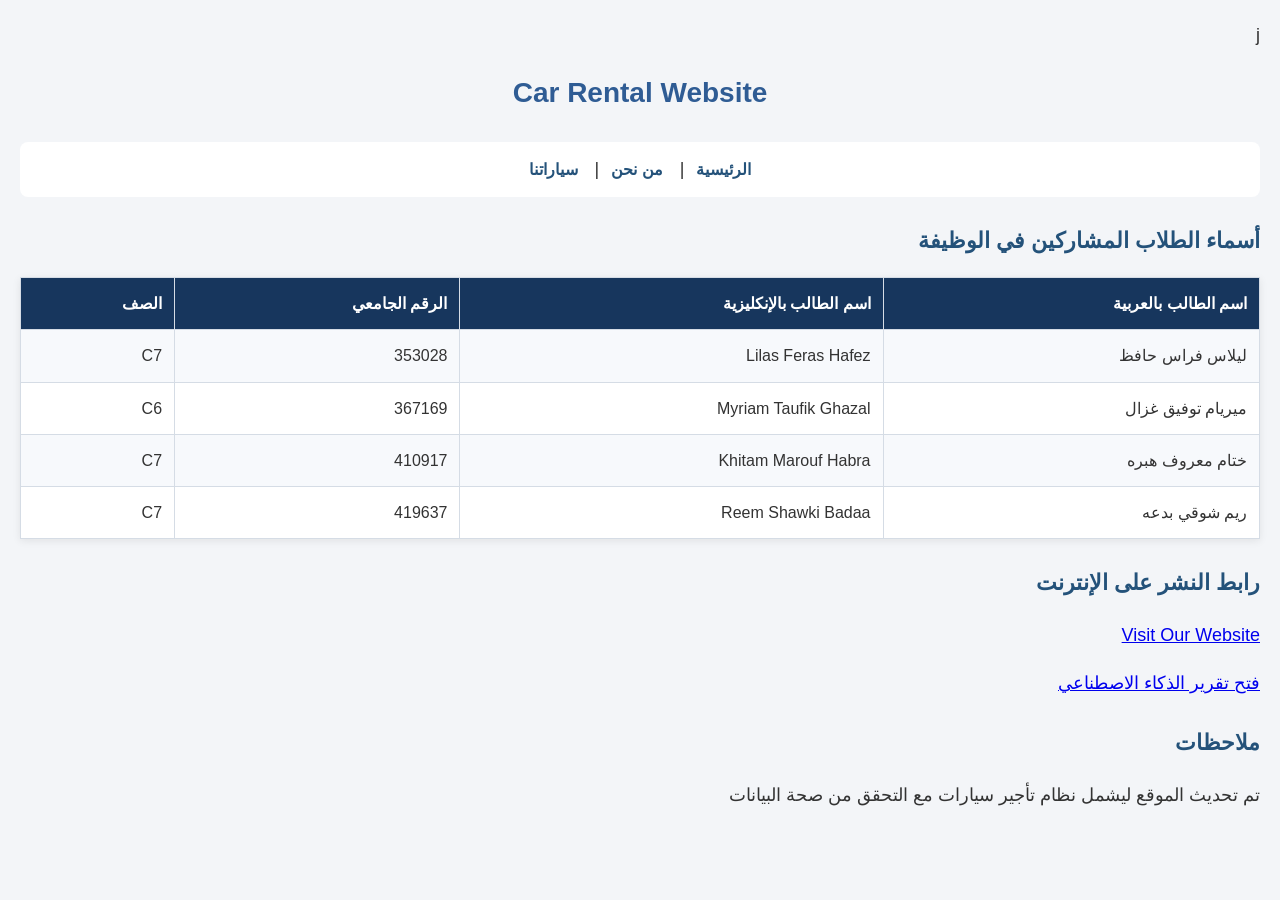
<file: index.html>
<!DOCTYPE html  PUBLIC "-//W3C//DTD XHTML 1.0 Strict//EN" "http://www.w3.org/TR/xhtml1/DTD/xhtml1-strict.dtd">j

<html  xmlns="http://www.w3.org/1999/xhtml" xml:lang="ar" lang="ar" dir="rtl">
    
<head>
    <meta http-equiv="content-type"  content="text/html; charset=UTF-8"/>
    <title> Car Rental Website - Home </title>
    <link rel="stylesheet"  type="text/css" href="style.css" />
</head>

<body>
    
     <h1>Car Rental Website</h1>
        <p class="navigation">
              <a href="home.html">الرئيسية</a>|
              <a href="AboutUs.html">من نحن</a>|
              <a href="Cars.html">سياراتنا</a>
              
         </p>

<h2> أسماء الطلاب المشاركين في الوظيفة </h2>
<table>
  <tbody>
    <tr>
        <th> اسم الطالب بالعربية</th>
        <th> اسم الطالب بالإنكليزية</th>
        <th> الرقم الجامعي</th>
        <th> الصف</th>
    </tr>

        <tr>
            <td> ليلاس فراس حافظ</td>
            <td> Lilas Feras Hafez</td>
            <td> 353028</td>
            <td>  C7 </td>
        </tr>

         <tr>
              <td> ميريام توفيق غزال</td>
              <td> Myriam Taufik Ghazal</td>
              <td> 367169</td>
               <td>  C6</td>
         </tr>
         <tr>
                <td> ختام معروف هبره </td>
                <td> Khitam Marouf Habra</td>
                <td>  410917</td>
                <td> C7 </td>
         </tr>
          <tr>
                <td> ريم شوقي بدعه </td>
                <td> Reem Shawki Badaa</td>
                <td> 419637</td>
                <td> C7 </td>
             </tr>
  </tbody>
</table>

<h2>رابط النشر على الإنترنت  </h2>

<p>
    <a href="https://lilashafez052-oss.github.io/car_rental_website">Visit Our Website</a>
</p>

<p> 
       <a href=" AI_Feature_Report.docx">
        فتح تقرير الذكاء الاصطناعي
       </a>
</p>

<h2>ملاحظات</h2>
<p>تم تحديث الموقع ليشمل نظام تأجير سيارات  مع التحقق من صحة البيانات </p>

</body>
</html>
</file>
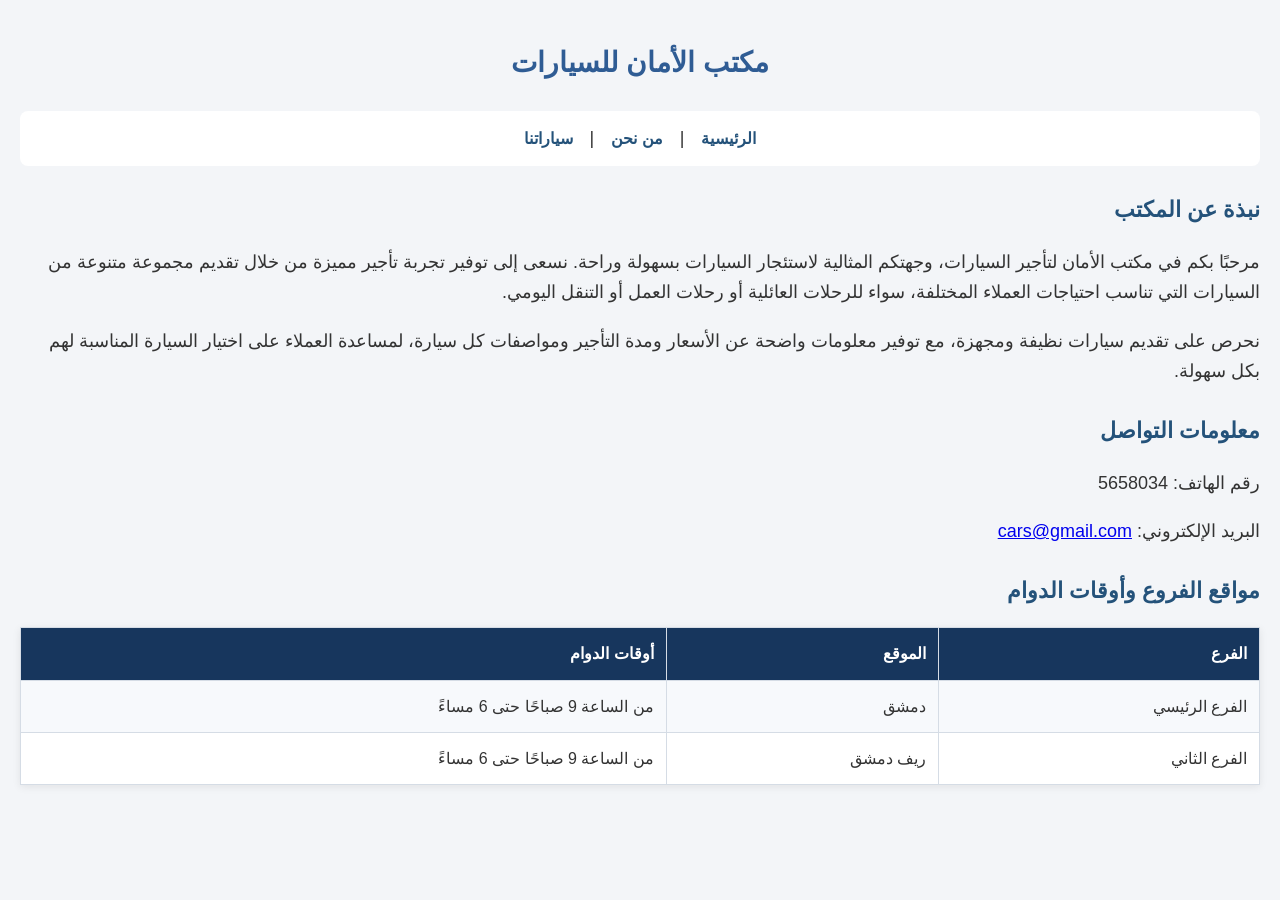
<file: AboutUs.html>
<!DOCTYPE html PUBLIC "-//W3C//DTD XHTML 1.0 Strict//EN" "http://www.w3.org/TR/xhtml1/DTD/xhtml1-strict.dtd">
<html xmlns="http://www.w3.org/1999/xhtml" xml:lang="ar" lang="ar" dir="rtl">

<head>
      <meta http-equiv="Content-Type" content="text/html; charset=UTF-8" />
     <title>من نحن - مكتب تأجير السيارات</title>
     <link rel="stylesheet" type="text/css" href="style.css" />
</head>

<body>
     <h1>مكتب الأمان للسيارات </h1>
      
  <p class="navigation">
    <a href="home.html">الرئيسية</a> |
    <a href="AboutUs.html">من نحن</a> |
    <a href="Cars.html">سياراتنا</a> 
    
  </p>

  <h2>نبذة عن المكتب</h2>
  <p>

   مرحبًا بكم في مكتب الأمان لتأجير السيارات، وجهتكم المثالية لاستئجار السيارات بسهولة وراحة. نسعى إلى توفير تجربة تأجير مميزة من خلال تقديم مجموعة متنوعة من السيارات التي تناسب احتياجات العملاء المختلفة، سواء للرحلات العائلية أو رحلات العمل أو التنقل اليومي.</p>
   <p>
  نحرص على تقديم سيارات نظيفة ومجهزة، مع توفير معلومات واضحة عن الأسعار ومدة التأجير ومواصفات كل سيارة، لمساعدة العملاء على اختيار السيارة المناسبة لهم بكل سهولة.
</p>

  <h2>معلومات التواصل</h2>

        <p>رقم الهاتف: 5658034</p>

        <p> البريد الإلكتروني: <a href="mailto:cars@gmail.com">cars@gmail.com</a></p>
  

  <h2>مواقع الفروع وأوقات الدوام</h2>
  

  <table>
    <tbody>
    <tr>
          <th>الفرع</th>
          <th>الموقع</th>
          <th>أوقات الدوام</th>
    </tr>
    <tr>
          <td>الفرع الرئيسي</td>
          <td>دمشق</td>
          <td>من الساعة 9 صباحًا حتى 6 مساءً</td>
    </tr>
    <tr>
          <td>الفرع الثاني</td>
          <td>ريف دمشق</td>
          <td>من الساعة 9 صباحًا حتى 6 مساءً</td>
    </tr>
    </tbody>
  </table>
</body>
</html>
</file>
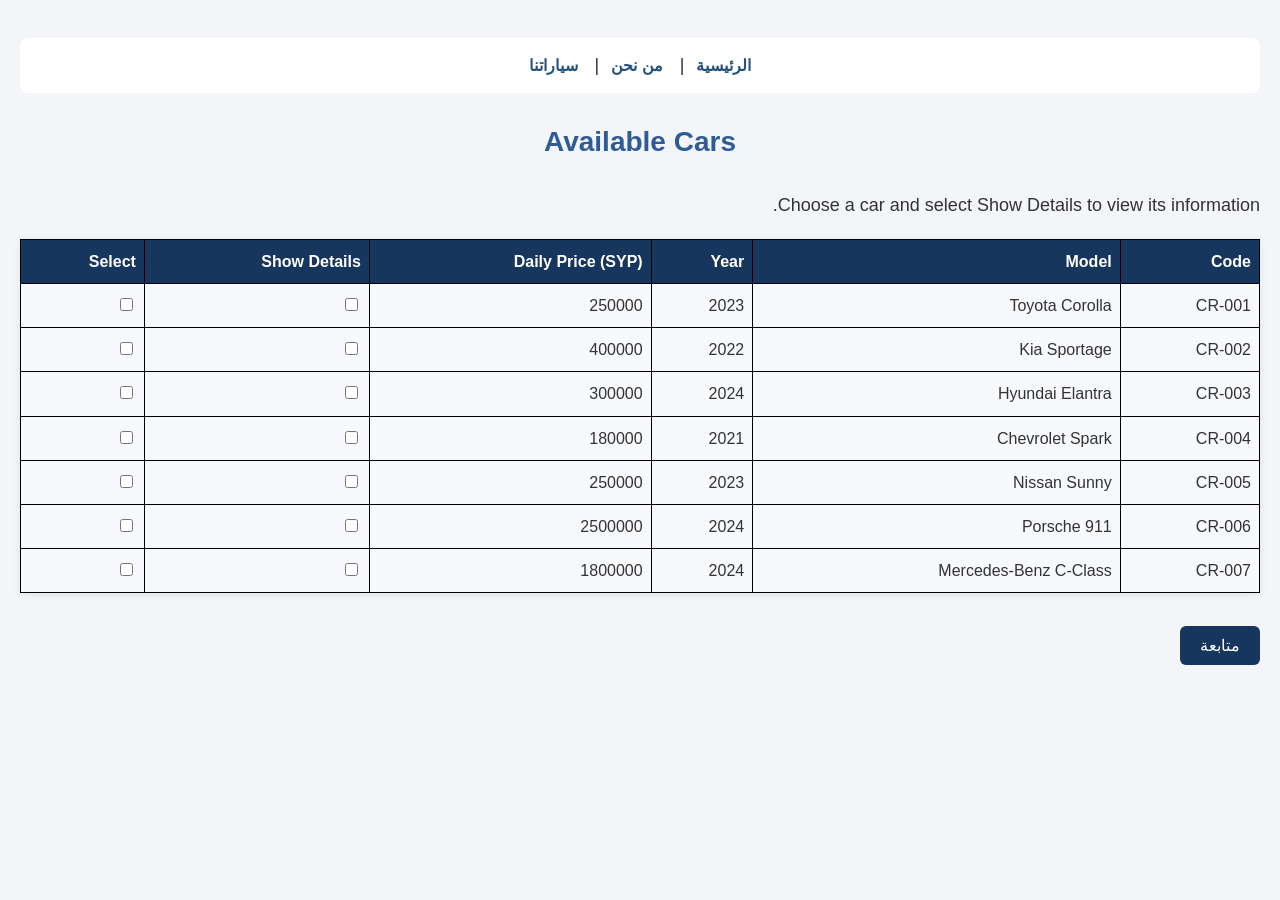
<file: Cars.html>
<!DOCTYPE html PUBLIC "-//W3C//DTD XHTML 1.0 Strict//EN" "http://www.w3.org/TR/xhtml1/DTD/xhtml1-strict.dtd">
<html xmlns="http://www.w3.org/1999/xhtml" xml:lang="ar" lang="ar" dir="rtl">

<head>
    <meta http-equiv="Content-Type" content="text/html; charset=UTF-8" />
    <title>Our Cars - Car Rental Website</title>
    <link rel="stylesheet" type="text/css" href="style.css"/>
</head>
 


<body>
    <p class="navigation">
          <a href="home.html">الرئيسية</a>|
          <a href="AboutUs.html">من نحن</a>|
          <a href="Cars.html">سياراتنا</a> 
        
    </p>

    <h1>Available Cars</h1>
    <p>Choose a car and select Show Details to view its information.</p>

<table class="cars-table">
    <tbody>
        <tr>
            <th>Code</th>
            <th>Model</th>
            <th>Year</th>
            <th>Daily Price (SYP)</th>
            <th>Show Details</th>
            <th>Select</th>
        </tr>

        <tr>
            <td>CR-001</td>
            <td>Toyota Corolla</td>
            <td>2023</td>
            <td>250000</td>
            <td><input type="checkbox" class="details-check" value="info1" /></td>
            <td><input type="checkbox" name="car" value="CR-001" /></td>
        </tr>

<tr id="info1" style="display:none;">
 <td colspan="6" dir="rtl">
    <p>
    <img src="images/Toyota corolla.jpg" alt="Toyota corolla 2023"  class="car-img"/>
    </p>
    
    
                                                   
   <ul>

<li> سيارة تويوتا كورولا، موديل 2023، تتميز بناقل حركة اوتوماتيك مستمر التغير مع خيار ناقل حركة يدوي 6 سرعات في إصدارات رياضية محددة مثل GR)</li> 
         <li>نوع الوقود بنزين  </li>
         <li>بالاضافة الى 5 مقاعد تتسع لخمس ركاب  </li>
         <li> عداد الكيلومترات يتراوح عادة بين 30,000 إلى 65,000 كيلومتر (في حالة الاستخدام اليومي الطبيعي والمتوسط، بمعدل 15,000 - 20,000 كم سنوياً).</li>
         <li>   الألوان الخارجيّة المتاحة: تتنوع ألوان المصنع بحسب الفئة، ومن أبرزها

         <ol> 
               <li> الأبيض الناصع / اللؤلؤي (Ice Cap / Wind Chill Pearl)</li>

               <li> الأسود الميتاليك (  Metallic   Midnight Black)</li>

                <li> الفضي (Classic Silver Metallic)</li>

                 <li> الأزرق (Blueprint)</li>
         </ol>
    </li>
 </ul>

 </td>
 </tr>

        <tr>
            <td>CR-002</td>
            <td>Kia Sportage</td>
            <td>2022</td>
            <td>400000</td>
            <td><input type="checkbox" class="details-check" value="info2" /></td>
            <td><input type="checkbox" name="car" value="CR-002" /></td>
        </tr>
    <tr id="info2" style="display:none;">
    <td colspan="6" dir="rtl">
           <img src="images/kia Sportage.png" alt="Kia Sportage 2022" class="car-img"/>

    <ul> 

        <li> سيارة كيا سبورتاج، موديل 2022، تتميز  بناقل حركة  أوتوماتيك (عادة من 6 إلى 8 سرعات، أو دبل كلتش DCT بـ 7 سرعات حسب الفئة والمحرك).</li>

        <li>نوع الوقود بنزين وتتوفر ايضا بمحركات ديزيل </li> 

        <li> بالإضافة إلى خمسة مقاعد </li>

        <li> عداد الكيلومترات يتراوح تقريباً بين 50,000 إلى 80,000 كيلومتر (بمعدل استخدام طبيعي بين 15,000 إلى 20,000 كم سنوي</li>

    <li> الألوان الخارجيّة المتاحة:

      <ol> 
            <li> الأبيض اللؤلؤي (Snow White Pearl)</li>

            <li>الأسود اللامع (Ebony Black / Fusion Black)</li>

            <li> الفضي الميتاليك (Steel Gray)</li>

            <li> الرمادي الداكن (Gravity Gray)</li>

            <li> الأحمر (Dawngrow / Infrared Pearl)</li>

            <li> الأزرق (Pacific Blue / Vesta Blue)</li>
       </ol>
    </li>
 </ul>
</td> 
 </tr>

        <tr>
            <td>CR-003</td>
            <td>Hyundai Elantra</td>
            <td>2024</td>
            <td>300000</td>
            <td><input type="checkbox" class="details-check" value="info3" /></td>
            <td><input type="checkbox" name="car" value="CR-003" /></td>
        </tr>

    <tr id="info3" style="display:none;">
    <td colspan="6" dir="rtl">
            <img src="images/Hyundai Elantra.jpg" alt="Hyundai Elantra 2024" class="car-img"/>
<ul>
       <li> سيارة هيونداي إلنترا، موديل 2024،تتميز بناقل الحركة: أوتوماتيك مستمر التغير الذكي (IVT / CVT) في الفئات القياسية، أو دبل كلتش DCT بـ 7 سرعات في الطرازات الرياضية (مثل N-Line).</li>
       <li>نوع الوقود بنزين وتتوفر أيضاً بطرازاتهايبرد Hybrid متصلة بمحرك كهربائي </li>
      <li> بالإضافة إلى خمسة مقاعد </li>
      <li>عداد الكيلومترات يتراوح تقريباً بين 30,000 إلى 50,000 كيلومتر (بمعدل استخدام طبيعي بين 15,000 إلى 20,000 كم سنوياً)</li>

    <li>الألوان الخارجيّة المتاحة: تتوفر بمجموعة مميزة من الألوان منها 
        <ol> 
            <li>الأبيض اللؤلؤي (Serenity White Pearl)</li>
            <li> الأسود (Abyss Black Pearl) </li>
            <li>الرمادي الميتاليك (Fluid Metal / Ecotronic Gray / Amazon Gray)</li>
            <li>  الأزرق (Intense Blue)  </li>
            <li> الأحمر (Ultimate Red)  </li>
            <li>الأخضر (Exotic Green) </li>
        </ol>
    </li>
</ul>
     </td>
        </tr>

        <tr>
            <td>CR-004</td>
            <td>Chevrolet Spark</td>
            <td>2021</td>
            <td>180000</td>
            <td><input type="checkbox" class="details-check" value="info4" /></td>
            <td><input type="checkbox" name="car" value="CR-004" /></td>
        </tr>
    <tr id="info4" style="display:none;">
    <td colspan="6" dir="rtl">
        <img src="images/chevrolet spark.jpg"  alt="Chevrolet Spark 2021" class="car-img"/>
<ul>
      <li> سيارة شيفروليه سبارك، موديل 2021،تتميز بناقل حركة  أوتوماتيك مستمر التغير (CVT) (كما يتوفر ناقل حركة يدوي من 5 سرعات في بعض الفئات القياسية).</li>
      <li>نوع الوقود بنزين (Gasoline)</li>
      <li>  بالإضافة إلى 4 مقاعد (مصممة لـ 4 ركاب فقط؛ حيث يتسع الصف الخلفي لراكبين) </li>
      <li>  عداد الكيلومترات يتراوح تقريباً بين 65,000 إلى 100,000 كيلومتر (بمعدل استخدام طبيعي يتراوح بين 15,000 إلى 20,000 كم سنوياً).</li>
    <li> الألوان الخارجيّة المتاحة: اشتهرت سبارك بألوانها الشبابية والمميزة، ومنها:
        <ol>  
            <li> الأبيض الناصع (Summit White)</li>
            <li>الأسود الميتاليك (Mosaic Black Metallic)</li>
            <li>  الفضي الميتاليك (Silver Ice Metallic)</li>
            <li>    الرمادي الداكن (Nightfall Gray Metallic)</li>
            <li>    الأحمر (Red Hot)</li>
            <li>   الأزرق (Mystic Blue / Caribbean Blue Metallic)</li>
        </ol>
    </li>
</ul>
    </td>
         </tr>

        <tr>
            <td>CR-005</td>
            <td>Nissan Sunny</td>
            <td>2023</td>
            <td>250000</td>
            <td><input type="checkbox" class="details-check" value="info5" /></td>
            <td><input type="checkbox" name="car" value="CR-005" /></td>
        </tr>
    <tr id="info5" style="display:none;">
    <td colspan="6" dir="rtl">
        <img src="images/nissan sunny.jpg"  alt="Nissan Sunny 2023"  class ="car-img"/>
<ul>
        <li>  سيارة نيسان  موديل 2023، تتميز بناقل حركة أوتوماتيك مستمر التغير (CVT - Xtronic) (كما يتوفر ناقل حركة يدوي من 5 سرعات في بعض الفئات القياسية الأساسية).</li>
        <li> نوع الوقود بنزين </li>
        <li>    بالإضافة إلى خمسة مقاعد تتسع لخمس ركاب </li>
        <li>  عداد الكيلومترات يتراوح تقريباً بين 45,000 إلى 65,000 كيلومتر (بمعدل استخدام طبيعي يتراوح بين 15,000 إلى 20,000 كم سنوياً).</li>
        <li> الألوان الخارجية المتاحة 
            <ol>  
                <li>  الأبيض اللؤلؤي / الأبيض (Aspen White / Brilliant White)</li>
                <li>  الأسود (Super Black)</li>
                <li>   الفضي الميتاليك (Brilliant Silver)</li>
                <li>   الرمادي / الرمادي المعدني (Gun Metallic)</li>
                <li>  الأزرق (Electric Blue)</li>
                <li>   الأحمر (Scarlet Ember / Radiant Red)</li>
                <li> البرتقالي (Monarch Orange)</li>
           </ol>
        </li>
</ul>
    </td>
          </tr>
          
        <tr>
            <td>CR-006</td>
            <td>Porsche 911</td>
            <td>2024</td>
            <td>2500000</td>
            <td><input type="checkbox" class="details-check" value="info6" /></td>
            <td><input type="checkbox" name="car" value="CR-006" /></td>
        </tr>
<tr id="info6" style="display:none;">
<td colspan="6" dir="rtl">
    <img src="images/porsche 911.jpg" alt="porsche911 2024"  class="car-img"/>
<ul>
       <li> سيارة بورش 911، موديل 2024 تتميز بناقل حركة  أوتوماتيك ثنائي الكلتش بـ 8 سرعات (PDK) (ويتوفر ناقل حركة يدوي من 7 سرعات في إصدارات رياضية خاصة مثل Carrera T و GT3</li>
       <li>   نوع الوقود: بنزين سوبر / ممتاز (Premium Gasoline).  </li>
       <li>  بالإضافة إلى 4 مقاعد (بتصميم 2+2) (مقعدان أماميّان ومقعدان خلفيّان صغيرا الحجم مناسبان للأطفال أو الأمتعة)، باستثناء طرازات الحلبات المخصصة مثل (GT3 RS / Dakar) التي تأتي بـ مقعدين فقط.</li>
       <li>   عداد الكيلومترات يتراوح تقريباً بين 10,000 إلى 30,000 كيلومتر (بمعدل استخدام بين 5,000 إلى 12,000 كم سنوياً).</li>
    <li>  الألوان الخارجيّة المتاحة
        <ol> 
            <li> الأبيض / الأبيض اللؤلؤي (White / Ice Gray Metallic)</li>
           <li>   الأسود / الأسود الميتاليك (Black / Jet Black Metallic)</li>
           <li>  الفضي الميتاليك (GT Silver Metallic)  </li>
           <li> الرمادي (Agate Grey / Chalk)</li>
           <li>   الأزرق (Shark Blue / Gentian Blue)  </li>
           <li>     الأحمر (Carmine Red / Ruby Star Neo)</li>
           <li>        الأخضر (Aventurine Green Metallic)</li>
        </ol>
    </li>
</ul>
    </td>
       </tr>

        <tr>
            <td>CR-007</td>
            <td>Mercedes-Benz C-Class</td>
            <td>2024</td>
            <td>1800000</td>
            <td><input type="checkbox" class="details-check" value="info7" /></td>
            <td><input type="checkbox" name="car" value="CR-007" /></td>
        </tr>
<tr id="info7" style="display:none;">
<td colspan="6" dir="rtl">
     <img src="images/mercedes Benz_class.jpg"   alt="Mercedes-Benz-class " class="car-img"/>
<ul>
        <li> سيارة مرسيدس  الفئة C، موديل 2024، تتميز بناقل حركة أوتوماتيك بـ 9 سرعات (9G-TRONIC / AMG SPEEDSHIFT).  </li>
        <li>نوع الوقود: بنزين ممتاز (Premium Unleaded) مدمج مع نظام هجين خفيف (Mild Hybrid 48V) لتعزيز الكفاءة (كما تتوفر إصدارات هجينة قابلة للشحن Plug-in Hybrid مثل C 63 S E-Performance). </li>
        <li> بالإضافة إلى 5 مقاعد لطراز (Sedan) (و4 مقاعد لطرازات الكوبيه والكبriolet). </li>
        <li>  عداد الكيلومترات يتراوح تقريباً بين 20,000 إلى 40,000 كيلومتر (بمعدل استخدام بين 10,000 إلى 15,000 كم سنوياً).  </li>
        <li>   الألوان الخارجيّة المتاحة:
            <ol>   
                <li> الأبيض الناصع / اللؤلؤي (Polar White / MANUFAKTUR Moonlight White)</li>
              <li>   الأسود / الأسود الميتاليك (Obsidian Black / Black)</li>
              <li>   الفضي الميتاليك (Cirrus Silver / Mojave Silver)</li>
              <li>   الرمادي / الرمادي المات (Graphite Grey / Selenite Grey / MANUFAKTUR Graphite Grey Magno)</li>
              <li> الأزرق (Starling Blue / Sodalite Blue)</li>
              <li>    الأحمر (MANUFAKTUR Patagonia Red)</li>
             </ol>
        </li>
 </ul>
    </td>
       </tr>
         </tbody>
          </table>


    <p>
         <input type="button" id="bookSelectedCars" value="متابعة"/>
    </p>
<div id="bookingFormContainer" style="display: none;">

    <h2>نموذج الحجز</h2>

    <form id="bookingForm" action="#" method="post">
        <fieldset>
            <legend>بيانات الحجز</legend>

            <p>
                <label for="fullName">الاسم الكامل (بالعربي):</label>
                <input type="text" id="fullName" name="fullName"/>
            </p>

            <p>
                <label for="nationalId">الرقم الوطني:</label>
                <input type="text" id="nationalId"  name="nationalId" maxlength="11"/>
            </p>

            <p>
                <label for="startDate">تاريخ بداية التأجير (yyyy-mm-dd):</label>
                <input type="text" id="startDate" name="startDate"/>
            </p>

            <p>
                <label for="endDate">تاريخ نهاية التأجير (yyyy-mm-dd):</label>
                <input type="text" id="endDate" name="endDate"/>
            </p>

            <p>
                <label for="phone">رقم الموبايل:</label>
                <input type="text" id="phone" name="phone"/>
            </p>

            <p>
                <label for="email">البريد الإلكتروني:</label>
                <input type="text" id="email" name="email"/>
            </p>

            <p>
                <input type="submit" value="إرسال" />
            </p>

        </fieldset>
    </form>

    <p id="bookingResult"></p>

</div>
    
 
<script type="text/javascript" src="https://code.jquery.com/jquery-3.7.1.min.js"></script>
<script type="text/javascript" src="./myFunctions.js"></script>
</body>
</html>
</file>
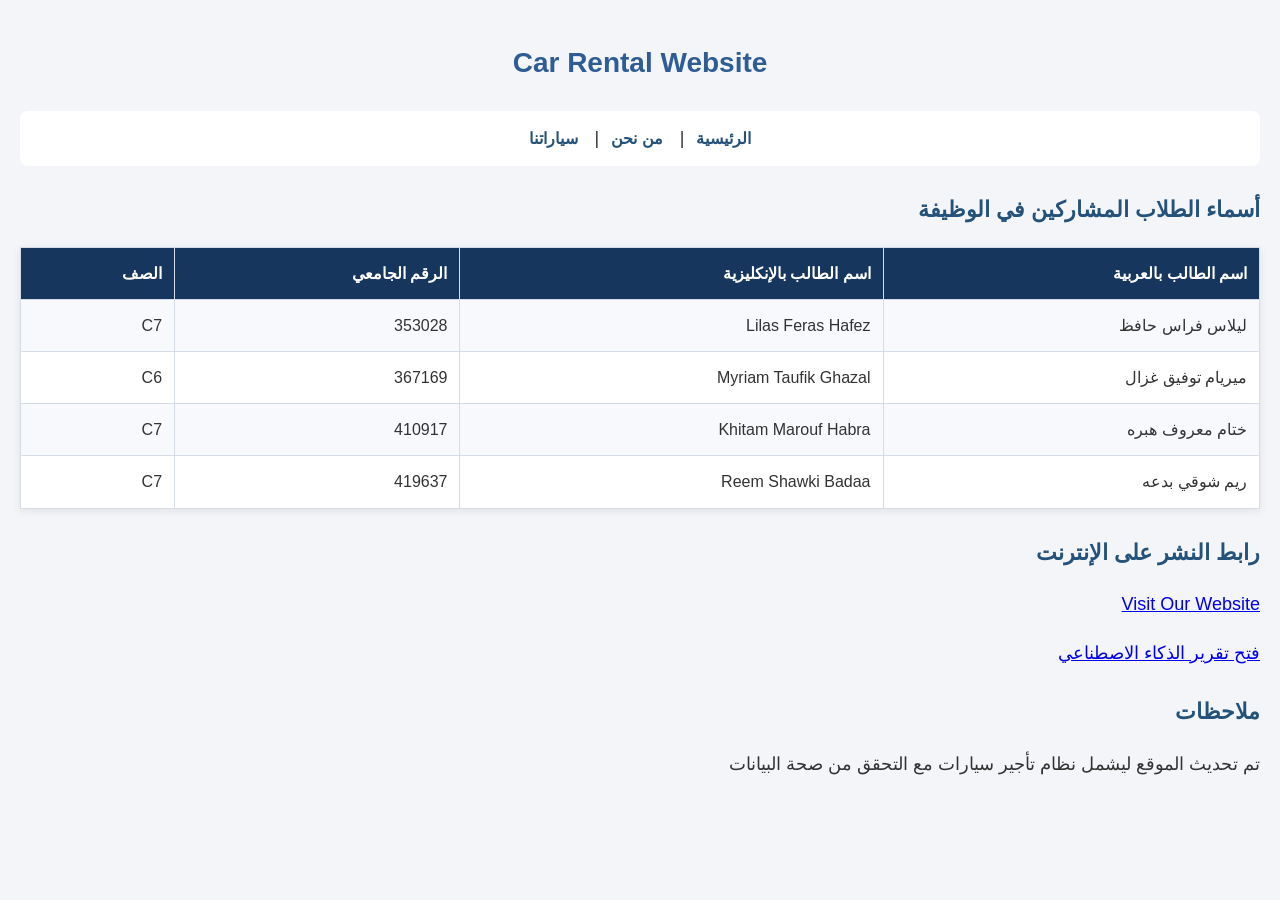
<file: home.html>
<!DOCTYPE html  PUBLIC "-//W3C//DTD XHTML 1.0 Strict//EN" "http://www.w3.org/TR/xhtml1/DTD/xhtml1-strict.dtd">
<html  xmlns="http://www.w3.org/1999/xhtml" xml:lang="ar" lang="ar" dir="rtl">
    
<head>
    <meta http-equiv="content-type"  content="text/html; charset=UTF-8"/>
    <title> Car Rental Website - Home </title>
    <link rel="stylesheet"  type="text/css" href="style.css" />
</head>

<body>
    
     <h1>Car Rental Website</h1>
        <p class="navigation">
              <a href="home.html">الرئيسية</a>|
              <a href="AboutUs.html">من نحن</a>|
              <a href="Cars.html">سياراتنا</a>
              
         </p>

<h2> أسماء الطلاب المشاركين في الوظيفة </h2>
<table>
  <tbody>
    <tr>
        <th> اسم الطالب بالعربية</th>
        <th> اسم الطالب بالإنكليزية</th>
        <th> الرقم الجامعي</th>
        <th> الصف</th>
    </tr>

        <tr>
            <td> ليلاس فراس حافظ</td>
            <td> Lilas Feras Hafez</td>
            <td> 353028</td>
            <td>  C7 </td>
        </tr>

         <tr>
              <td> ميريام توفيق غزال</td>
              <td> Myriam Taufik Ghazal</td>
              <td> 367169</td>
               <td>  C6</td>
         </tr>
         <tr>
                <td> ختام معروف هبره </td>
                <td> Khitam Marouf Habra</td>
                <td>  410917</td>
                <td> C7 </td>
         </tr>
          <tr>
                <td> ريم شوقي بدعه </td>
                <td> Reem Shawki Badaa</td>
                <td> 419637</td>
                <td> C7 </td>
             </tr>
  </tbody>
</table>

<h2>رابط النشر على الإنترنت  </h2>

<p>
    <a href="https://lilashafez052-oss.github.io/car_rental_website/">Visit Our Website</a>
</p>

<p> 
       <a href=" AI_Feature_Report.docx">
        فتح تقرير الذكاء الاصطناعي
       </a>
</p>

<h2>ملاحظات</h2>
<p>تم تحديث الموقع ليشمل نظام تأجير سيارات  مع التحقق من صحة البيانات </p>

</body>
</html>
</file>
<file: style.css>
/* الإعدادات العامة */
* {
    box-sizing: border-box;
}

body {
    font-family: Arial, Tahoma, sans-serif;
    font-size: 18px;
    line-height: 1.7;
    direction: rtl;
    text-align: right;
    background-color: #f3f5f8;
    color: #333;
    margin: 0;
    padding: 20px;
}

/* العنوان الرئيسي */
h1 {
    color: #2f5c94;
    text-align: center;
    font-size: 28px;
    margin-bottom: 25px;
}

h2 {
    color: #24527a;
    font-size: 22px;
    margin-top: 25px;
}
/* شريط التنقل */
.navigation {
    background-color:white;
    padding: 12px 15px;
    margin-bottom: 25px;
    border-radius: 8px;
    text-align: center;
}

.navigation a {
    color: #24527a;
    text-decoration: none;
    font-size: 16px;
    font-weight: bold;
    margin: 0 12px;
}

.navigation a:hover {
    color: #cfe4ff;
    text-decoration: underline;
}

/* الجداول */
table {
    width: 100%;
    border-collapse: collapse;
    background-color: #ffffff;
    margin: 15px 0 25px;
    box-shadow: 0 2px 8px rgba(0, 0, 0, 0.08);
}

th,
td {
    border: 1px solid #d5dce5;
    padding: 12px;
    text-align: right;
    vertical-align: middle;
    font-size: 16px;
}

th {
    background-color: #17365d;
    color: white;
    font-weight: bold;
}

tr:nth-child(even) {
    background-color: #f7f9fc;
}

tr:hover {
    background-color: #edf4fc;
}

/* صور السيارات */
img {
    display: block;
    width: 100%;
    max-width: 300px;
    height: 160px;
    object-fit: contain;
    margin: 0 auto;
}

/* تفاصيل السيارات */
.car-details {
    padding: 10px;
    line-height: 1.8;
    overflow: hidden;
    text-align: right;
}

ul {
    padding-right: 25px;
    margin: 8px 0;
}

li {
    margin-bottom: 5px;
}


.car-img {
    float: left;
    width: 300px;
    height: 200px; 
    margin-right :10px; 
    max-width: 300px;
}

    
.cars-table th,
.cars-table td{
    border: 1px solid #000000;
    padding: 8px;
    text-align: right;
}

/* أزرار الموقع */
button,
input[type="button"],
input[type="submit"] {
    background-color: #17365d;
    color: white;
    border: none;
    border-radius: 6px;
    padding: 10px 20px;
    font-family: Arial, Tahoma, sans-serif;
    font-size: 16px;
    cursor: pointer;
    margin: 8px 0;
}

button:hover,
input[type="button"]:hover,
input[type="submit"]:hover {
    background-color: #24527a;
}

/* حقول نموذج الحجز */
fieldset {
    border: 1px solid #cbd5e1;
    border-radius: 8px;
    padding: 20px;
    margin: 20px 0;
    background-color: white;
}

legend {
    color: #17365d;
    font-size: 18px;
    font-weight: bold;
    padding: 0 8px;
}

label {
    display: block;
    font-size: 16px;
    margin-top: 12px;
    margin-bottom: 5px;
}

input[type="text"],
input[type="email"],
input[type="date"],
input[type="tel"],
input[type="number"] {
    width: 100%;
    max-width: 450px;
    padding: 10px;
    border: 1px solid #cbd5e1;
    border-radius: 5px;
    font-family: Arial, Tahoma, sans-serif;
    font-size: 16px;
    direction: rtl;
}

/* نتيجة الحجز */
#bookingResult {
    white-space: pre-line;
    background-color: white;
    border-right: 4px solid #24527a;
    padding: 15px;
    margin-top: 20px;
    line-height: 1.9;
}

/* تحسين العرض على الشاشات الصغيرة */
@media screen and (max-width: 700px) {
    body {
        padding: 10px;
    }

    table {
        font-size: 14px;
    }

    th,
    td {
        padding: 7px;
        font-size: 14px;
    }

    img {
        max-width: 150px;
        height: 100px;
    }
    .car-img {
        max-width: 150px;
        height: 100px;
    }

    navigation a {
        display: inline-block;
        margin: 5px 8px;
    }
 }
 /* تنسيق نموذج الحجز */
#bookingFormContainer {
    width: 100%;
    margin: 25px auto;
    text-align: right;
}

#bookingFormContainer h2,
#bookingResult {
    width: 100%;
    max-width: 600px;
    margin-left: auto;
    margin-right: auto;
}

#bookingForm {
    width: 100%;
    max-width: 600px;
    margin: 0 auto;
}

#bookingForm fieldset {
    width: 100%;
    margin: 0;
    text-align: right;
}
</file>
